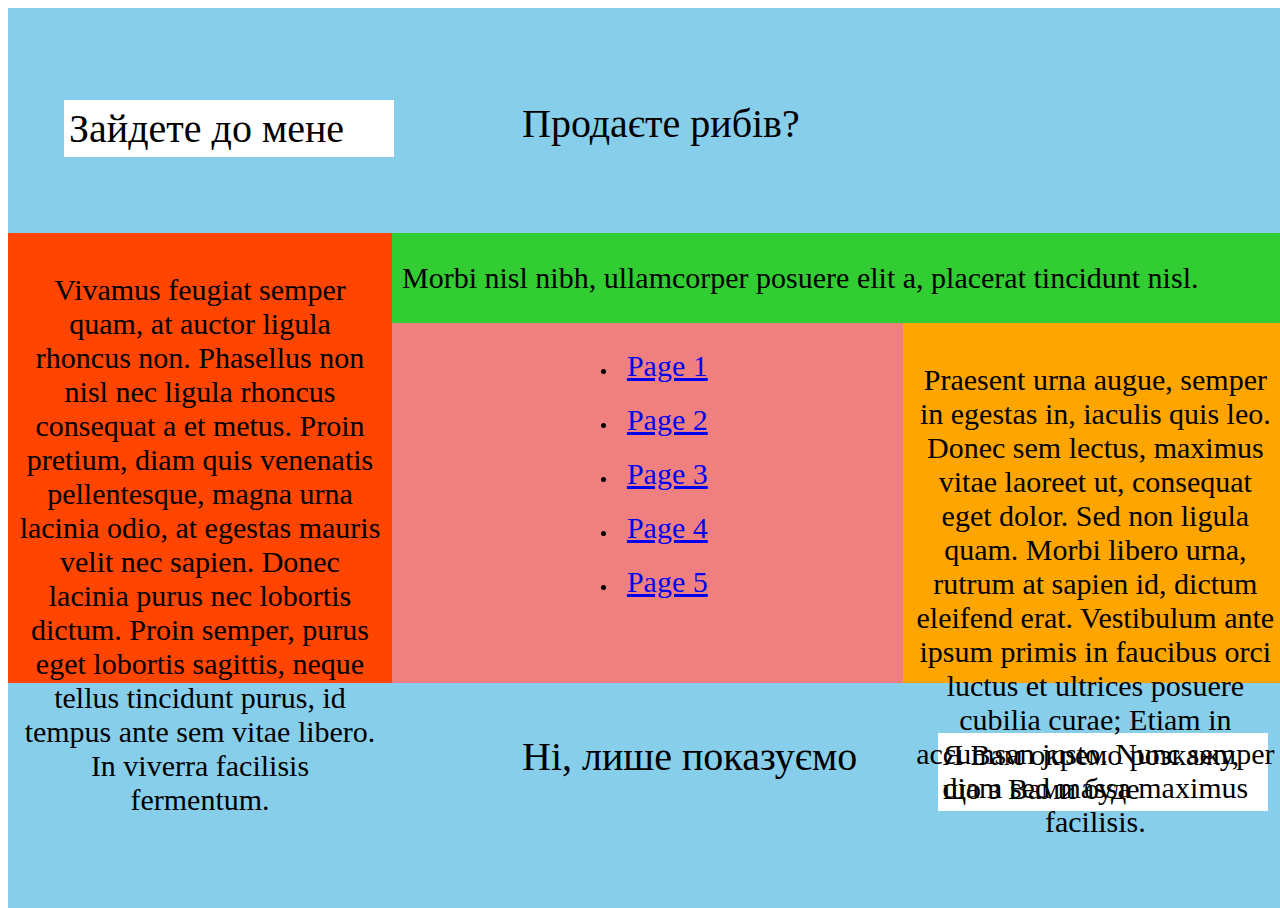
<file: index.html>
<!doctype html>

<html lang="en">
<head>
  <meta charset="utf-8">
  <title>Page 1</title>
  <link rel="stylesheet" href="css/styles.css">
</head>
<body>
  <header>
    <div class="box1inner">Зайдете до мене</div>
    <p class="box1text">Продаєте рибів?</p>
  </header>
  <section>
    <div class="box2">
      <p>
        Vivamus feugiat semper quam, at auctor ligula rhoncus non. Phasellus non nisl nec ligula rhoncus consequat a et metus. Proin pretium, diam quis venenatis pellentesque, magna urna lacinia odio, at egestas mauris velit nec sapien. Donec lacinia purus nec lobortis dictum. Proin semper, purus eget lobortis sagittis, neque tellus tincidunt purus, id tempus ante sem vitae libero. In viverra facilisis fermentum.
      </p>
    </div>
    <div class="boxes345">
      <div class="box3">
        <p>
          Morbi nisl nibh, ullamcorper posuere elit a, placerat tincidunt nisl.
        </p>
      </div>
      <div class="boxes45">
        <nav class="box4">
          <ul>
            <li><a href="./index.html">Page 1</a></li>
            <li><a href="./index2.html">Page 2</a></li>
            <li><a href="./index3.html">Page 3</a></li>
            <li><a href="./index4.html">Page 4</a></li>
            <li><a href="./index5.html">Page 5</a></li>
          </ul>
        </nav>
        <div class="box5">
          <p>
            Praesent urna augue, semper in egestas in, iaculis quis leo. Donec sem lectus, maximus vitae laoreet ut, consequat eget dolor. Sed non ligula quam. Morbi libero urna, rutrum at sapien id, dictum eleifend erat. Vestibulum ante ipsum primis in faucibus orci luctus et ultrices posuere cubilia curae; Etiam in accumsan justo. Nunc semper diam sed massa maximus facilisis.
          </p>
        </div>
      </div>
    </div>
  </section>
  <footer>
    <div class="box6inner">Я Вам окремо розкажу, що з Вами буде</div>
    <p class="box6text">Ні, лише показуємо</div>
  </footer>
</body>
</html>
</file>
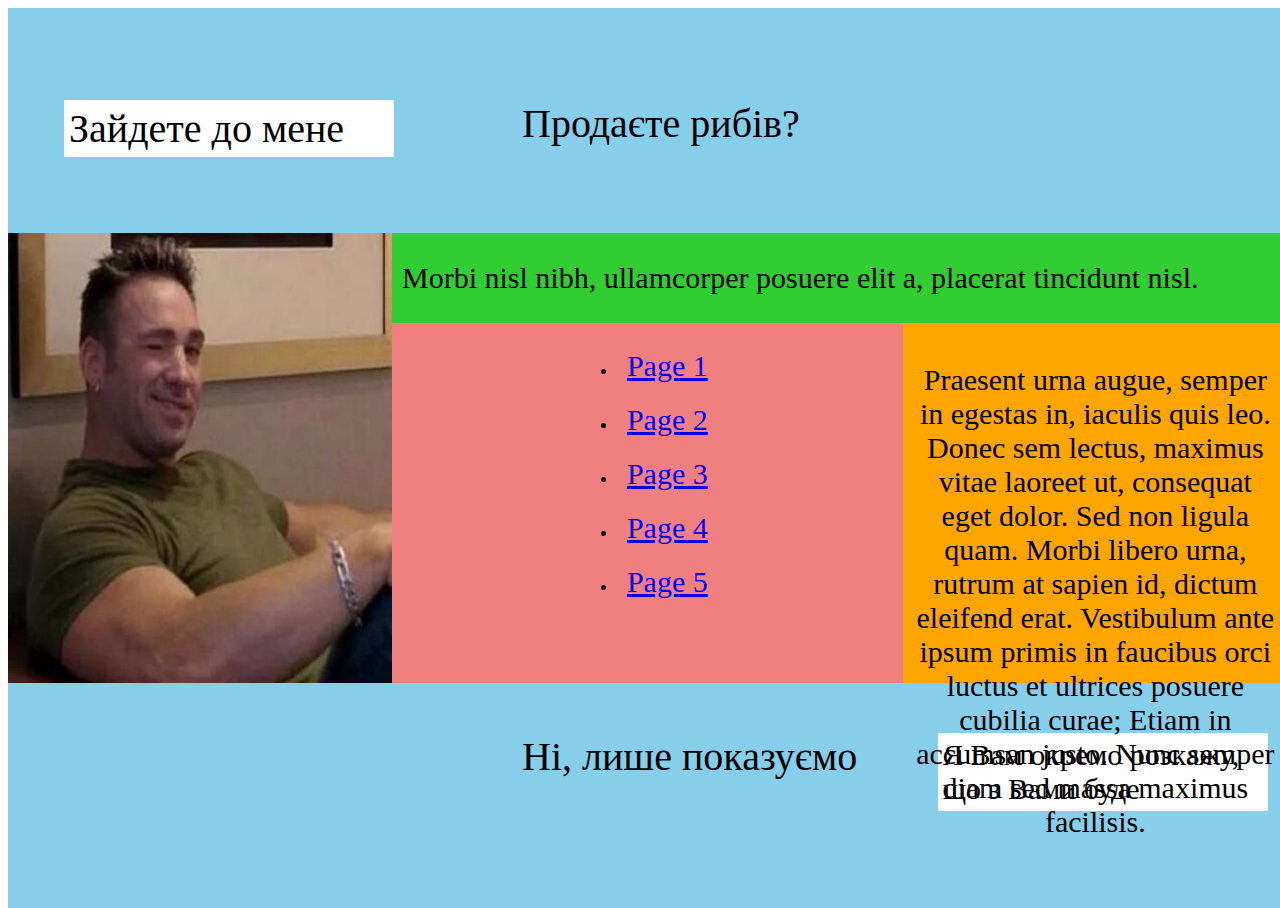
<file: index2.html>
<!doctype html>

<html lang="en">
<head>
  <meta charset="utf-8">
  <title>Page 1</title>
  <link rel="stylesheet" href="css/styles.css">
</head>
<body>
  <header>
    <div class="box1inner">Зайдете до мене</div>
    <p class="box1text">Продаєте рибів?</p>
  </header>
  <section>
    <div class="box2">
      <img src="./billy.jpg" width="100%" height="100%">
    </div>
    <div class="boxes345">
      <div class="box3">
        <p>
          Morbi nisl nibh, ullamcorper posuere elit a, placerat tincidunt nisl.
        </p>
      </div>
      <div class="boxes45">
        <nav class="box4">
          <ul>
            <li><a href="./index.html">Page 1</a></li>
            <li><a href="./index2.html">Page 2</a></li>
            <li><a href="./index3.html">Page 3</a></li>
            <li><a href="./index4.html">Page 4</a></li>
            <li><a href="./index5.html">Page 5</a></li>
          </ul>
        </nav>
        <div class="box5">
          <p>
            Praesent urna augue, semper in egestas in, iaculis quis leo. Donec sem lectus, maximus vitae laoreet ut, consequat eget dolor. Sed non ligula quam. Morbi libero urna, rutrum at sapien id, dictum eleifend erat. Vestibulum ante ipsum primis in faucibus orci luctus et ultrices posuere cubilia curae; Etiam in accumsan justo. Nunc semper diam sed massa maximus facilisis.
          </p>
        </div>
      </div>
    </div>
  </section>
  <footer>
    <div class="box6inner">Я Вам окремо розкажу, що з Вами буде</div>
    <p class="box6text">Ні, лише показуємо</div>
  </footer>
</body>
</html>
</file>
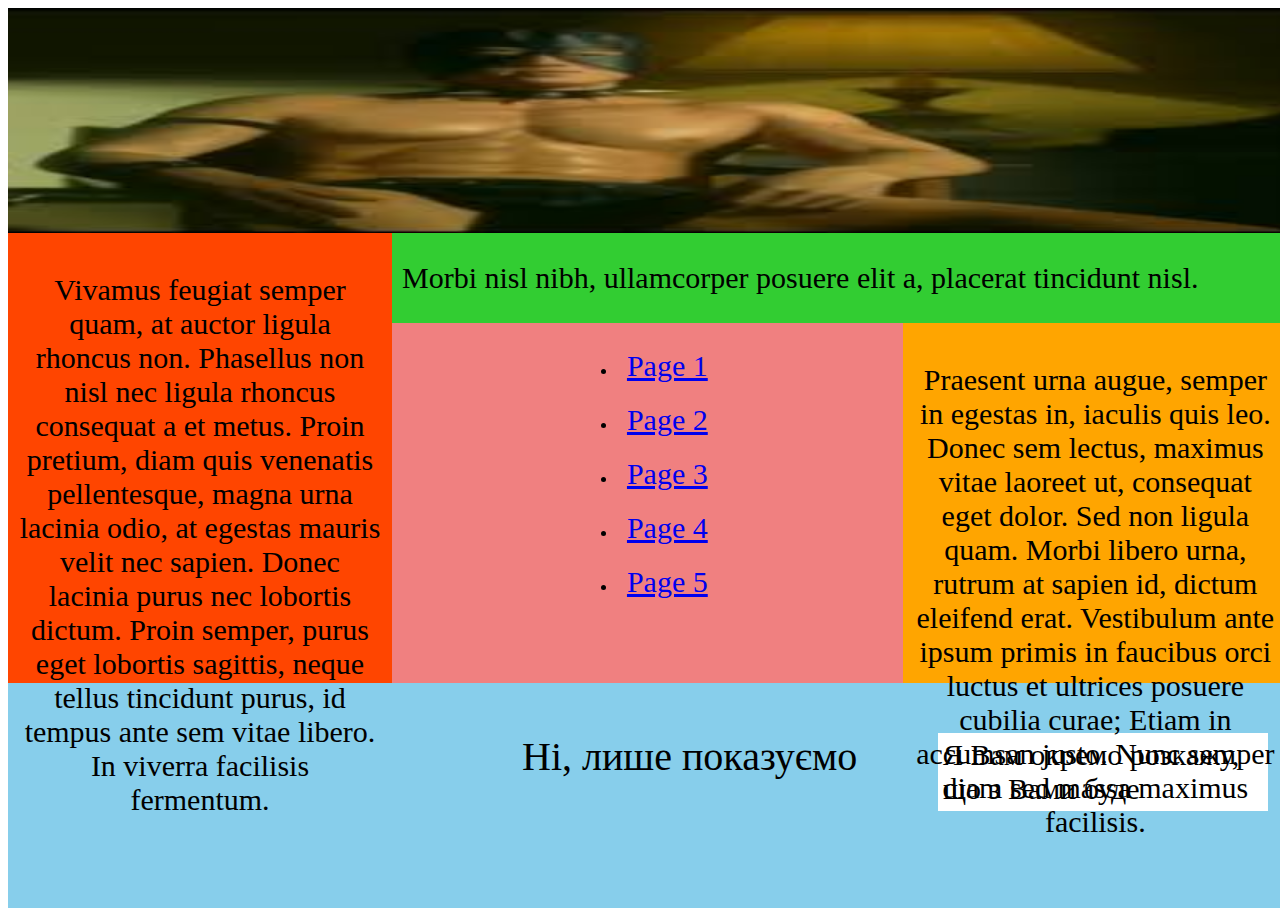
<file: index3.html>
<!doctype html>

<html lang="en">
<head>
  <meta charset="utf-8">
  <title>Page 1</title>
  <link rel="stylesheet" href="css/styles.css">
</head>
<body>
  <header>
    <img src="./sitting.jpg" width="100%" height="100%">
  </header>
  <section>
    <div class="box2">
      <p>
        Vivamus feugiat semper quam, at auctor ligula rhoncus non. Phasellus non nisl nec ligula rhoncus consequat a et metus. Proin pretium, diam quis venenatis pellentesque, magna urna lacinia odio, at egestas mauris velit nec sapien. Donec lacinia purus nec lobortis dictum. Proin semper, purus eget lobortis sagittis, neque tellus tincidunt purus, id tempus ante sem vitae libero. In viverra facilisis fermentum.
      </p>
    </div>
    <div class="boxes345">
      <div class="box3">
        <p>
          Morbi nisl nibh, ullamcorper posuere elit a, placerat tincidunt nisl.
        </p>
      </div>
      <div class="boxes45">
        <nav class="box4">
          <ul>
            <li><a href="./index.html">Page 1</a></li>
            <li><a href="./index2.html">Page 2</a></li>
            <li><a href="./index3.html">Page 3</a></li>
            <li><a href="./index4.html">Page 4</a></li>
            <li><a href="./index5.html">Page 5</a></li>
          </ul>
        </nav>
        <div class="box5">
          <p>
            Praesent urna augue, semper in egestas in, iaculis quis leo. Donec sem lectus, maximus vitae laoreet ut, consequat eget dolor. Sed non ligula quam. Morbi libero urna, rutrum at sapien id, dictum eleifend erat. Vestibulum ante ipsum primis in faucibus orci luctus et ultrices posuere cubilia curae; Etiam in accumsan justo. Nunc semper diam sed massa maximus facilisis.
          </p>
        </div>
      </div>
    </div>
  </section>
  <footer>
    <div class="box6inner">Я Вам окремо розкажу, що з Вами буде</div>
    <p class="box6text">Ні, лише показуємо</div>
  </footer>
</body>
</html>
</file>
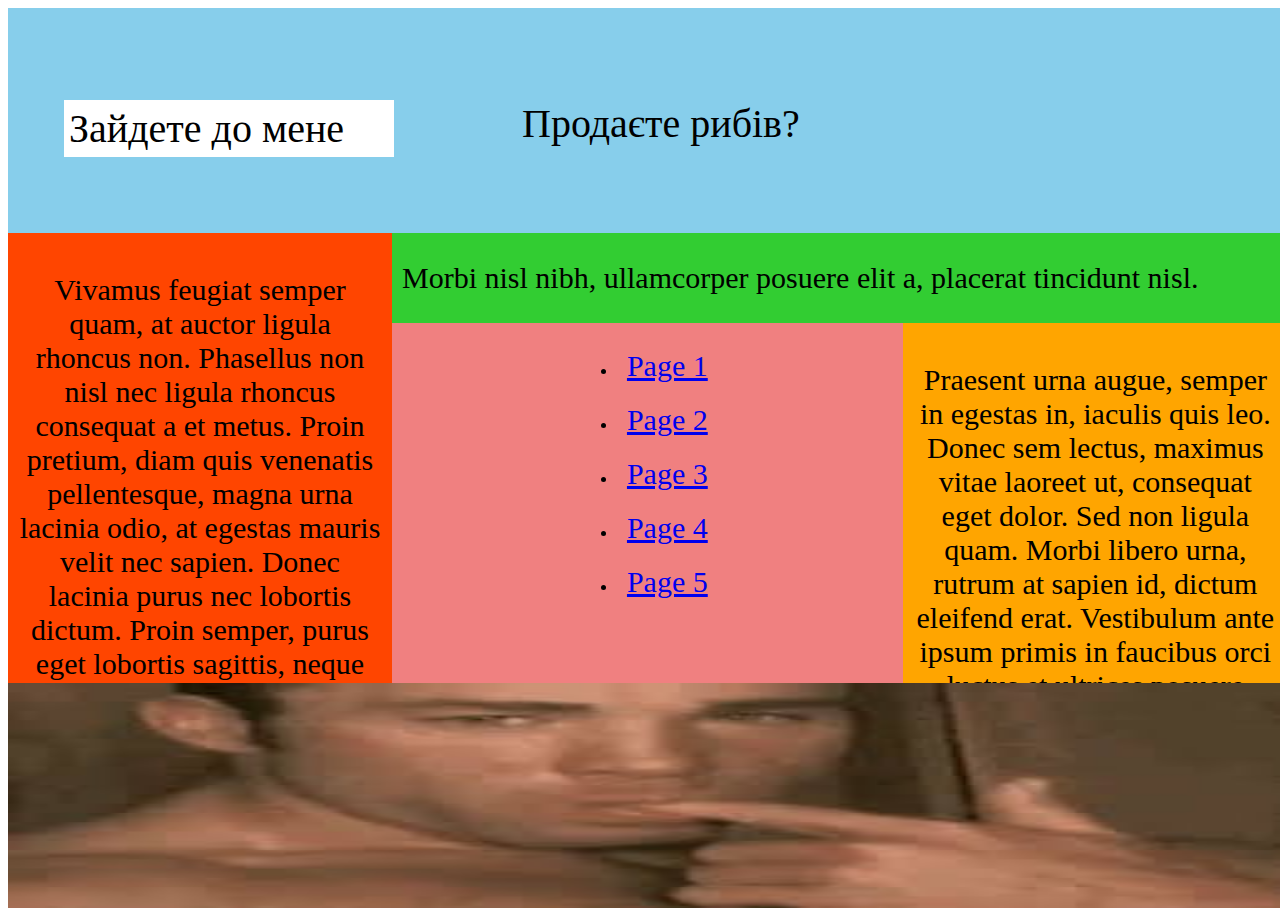
<file: index4.html>
<!doctype html>

<html lang="en">
<head>
  <meta charset="utf-8">
  <title>Page 1</title>
  <link rel="stylesheet" href="css/styles.css">
</head>
<body>
  <header>
    <div class="box1inner">Зайдете до мене</div>
    <p class="box1text">Продаєте рибів?</p>
  </header>
  <section>
    <div class="box2">
      <p>
        Vivamus feugiat semper quam, at auctor ligula rhoncus non. Phasellus non nisl nec ligula rhoncus consequat a et metus. Proin pretium, diam quis venenatis pellentesque, magna urna lacinia odio, at egestas mauris velit nec sapien. Donec lacinia purus nec lobortis dictum. Proin semper, purus eget lobortis sagittis, neque tellus tincidunt purus, id tempus ante sem vitae libero. In viverra facilisis fermentum.
      </p>
    </div>
    <div class="boxes345">
      <div class="box3">
        <p>
          Morbi nisl nibh, ullamcorper posuere elit a, placerat tincidunt nisl.
        </p>
      </div>
      <div class="boxes45">
        <nav class="box4">
          <ul>
            <li><a href="./index.html">Page 1</a></li>
            <li><a href="./index2.html">Page 2</a></li>
            <li><a href="./index3.html">Page 3</a></li>
            <li><a href="./index4.html">Page 4</a></li>
            <li><a href="./index5.html">Page 5</a></li>
          </ul>
        </nav>
        <div class="box5">
          <p>
            Praesent urna augue, semper in egestas in, iaculis quis leo. Donec sem lectus, maximus vitae laoreet ut, consequat eget dolor. Sed non ligula quam. Morbi libero urna, rutrum at sapien id, dictum eleifend erat. Vestibulum ante ipsum primis in faucibus orci luctus et ultrices posuere cubilia curae; Etiam in accumsan justo. Nunc semper diam sed massa maximus facilisis.
          </p>
        </div>
      </div>
    </div>
  </section>
  <footer>
    <img src="./horny_billy.jpg" width="100%" height="100%">
  </footer>
</body>
</html>
</file>
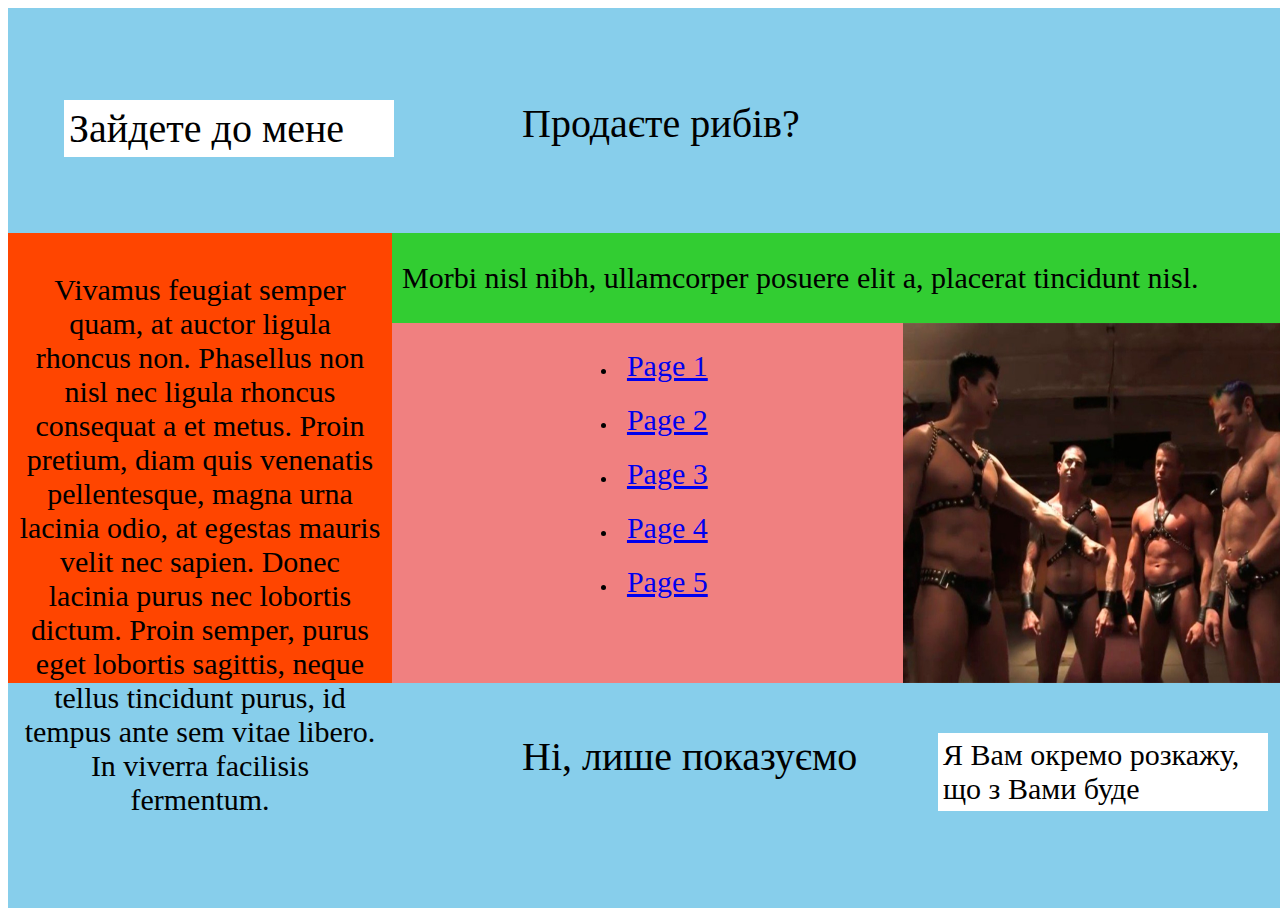
<file: index5.html>
<!doctype html>

<html lang="en">
<head>
  <meta charset="utf-8">
  <title>Page 1</title>
  <link rel="stylesheet" href="css/styles.css">
</head>
<body>
  <header>
    <div class="box1inner">Зайдете до мене</div>
    <p class="box1text">Продаєте рибів?</p>
  </header>
  <section>
    <div class="box2">
      <p>
        Vivamus feugiat semper quam, at auctor ligula rhoncus non. Phasellus non nisl nec ligula rhoncus consequat a et metus. Proin pretium, diam quis venenatis pellentesque, magna urna lacinia odio, at egestas mauris velit nec sapien. Donec lacinia purus nec lobortis dictum. Proin semper, purus eget lobortis sagittis, neque tellus tincidunt purus, id tempus ante sem vitae libero. In viverra facilisis fermentum.
      </p>
    </div>
    <div class="boxes345">
      <div class="box3">
        <p>
          Morbi nisl nibh, ullamcorper posuere elit a, placerat tincidunt nisl.
        </p>
      </div>
      <div class="boxes45">
        <nav class="box4">
          <ul>
            <li><a href="./index.html">Page 1</a></li>
            <li><a href="./index2.html">Page 2</a></li>
            <li><a href="./index3.html">Page 3</a></li>
            <li><a href="./index4.html">Page 4</a></li>
            <li><a href="./index5.html">Page 5</a></li>
          </ul>
        </nav>
        <div class="box5">
          <img src="./team_work.jpg" width="100%" height="100%">
        </div>
      </div>
    </div>
  </section>
  <footer>
    <div class="box6inner">Я Вам окремо розкажу, що з Вами буде</div>
    <p class="box6text">Ні, лише показуємо</div>
  </footer>
</body>
</html>
</file>
<file: css/styles.css>
html, body {
	width: 100%;
	height: 100%;
}

section {
	display: flex;
	flex-direction: row;
	width: 100%;
	height: 50%;
}

header {
	width: 100%;
	height: 25%;
	background-color: skyblue;
}

.box1text {
	position: absolute;
	left: 40%;
	top: 50px;
	font-size: 40px;
}

.box1inner {
	position: absolute;
	left: 5%;
	top: 100px;
	padding: 5px;
	width: 25%;
	font-size: 40px;
	background-color: white;
}

.box2 {
	display: flex;
	flex-direction: column;
	width: 30%;
	height: 100%;
	background-color: orangered;
}

.boxes345 {
	display: flex;
	flex-direction: column;
	width: 70%;
	height: 100%;
	background-color: lightgray;
}


.box3 {
	display: flex;
	flex-direction: row;
	align-items: center;
	height: 20%;
	width: 100%;
	background-color: limegreen;
}

.boxes45 {
	display: flex;
	flex-direction: row;
	height: 80%;
	width: 100%;
	background-color: lightgreen;
}


.box4 {
	display: flex;
	flex-direction: column;
	align-items: center;
	width: 57%;
	background-color: lightcoral;
}

.box5 {
	display: flex;
	flex-direction: column;
	width: 43%;
	background-color: orange;
}

footer {
	width: 100%;
	height: 25%;
	background-color: skyblue;
}

.box6text {
	position: absolute;
	left: 40%;
	font-size: 40px;
}

.box6inner {
	background-color: white;
	float: right;
	font-size: 30px;
	padding: 5px;
	width: 25%;
	margin: 20px;
	margin-top: 50px;
}

p {
	display: flex;
	text-align: center;
	font-size: 30px;
	padding: 10px;
}

a {
	display: flex;
	font-size: 30px;
	padding: 10px;	
}
</file>
